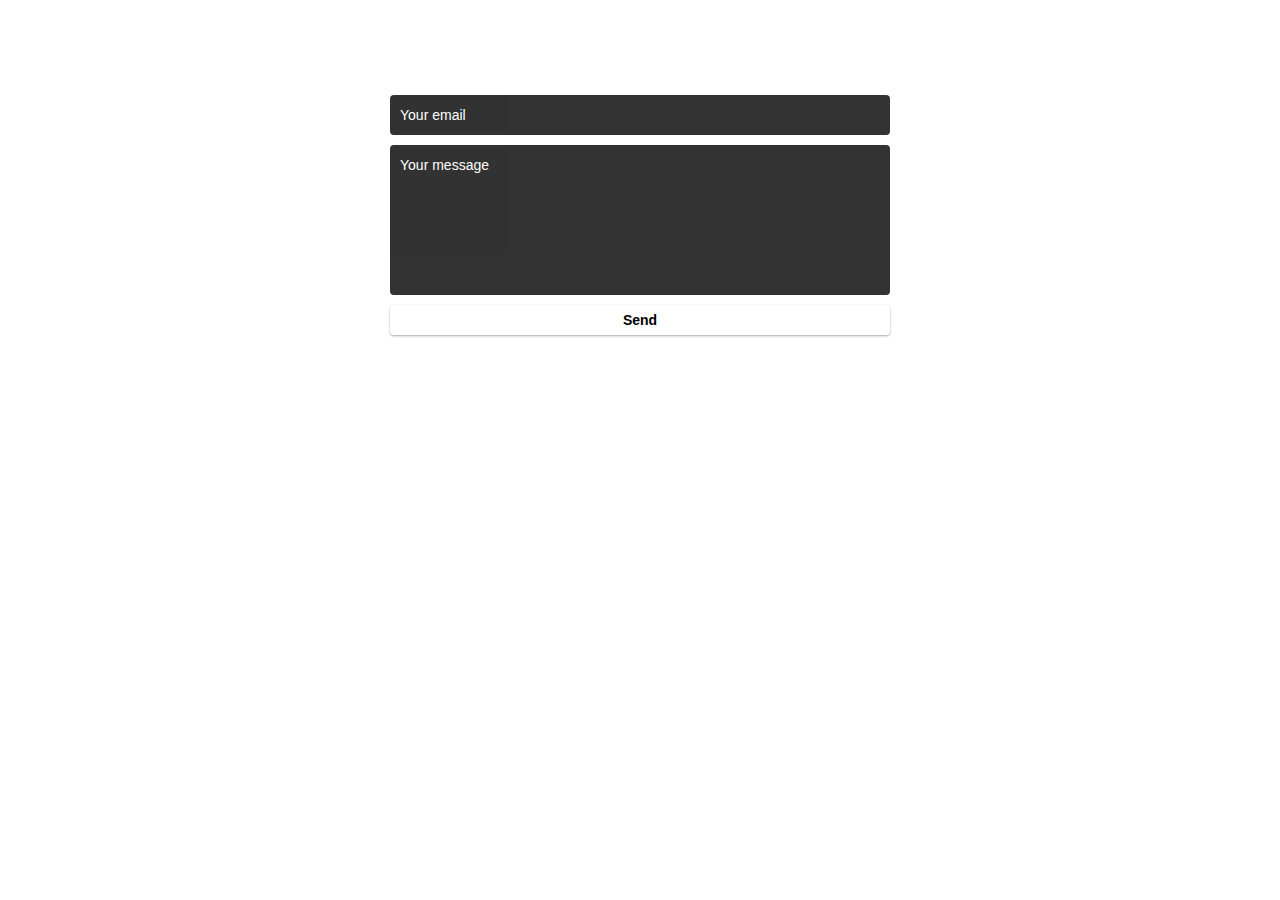
<file: contact.html>
<!DOCTYPE html>
<html lang="en">
<head>
    <meta charset="UTF-8">
    <meta name="viewport" content="width=device-width, initial-scale=1.0">
    <title>Contact with Mithlesh</title>
    <link rel="stylesheet" href="CSS/contact.css">
    <link href="CSS/bootstrap.min.css" rel="stylesheet">

</head>
<body>
    <section id="contact">
        <h2>Get in Touch</h2>
        <div id="contact-form">
            <form method="POST" action="https://formspree.io/f/movvbzwn">
                <input type="hidden" name="_subject" value="Contact request from personal website" />
                <input type="email" name="_replyto" placeholder="Your email" required>
                <textarea name="message" placeholder="Your message" required></textarea>
                <button type="submit">Send</button>
            </form>
        </div>
    </section>
</body>
</html>
</file>
<file: CSS/contact.css>
#contact {
    padding: 50px 15px;
    background-image: url("https://assets.codepen.io/296057/fem-stars-sky.jpg");
    text-align: center;
    height: 100vh;
}

#contact h2 {
    margin: 0 0 15px 0;
    color: #fff;
    font-weight: 500
}

#contact-form {
    max-width: 500px;
    margin: 0 auto
}

#contact-form input,
#contact-form textarea {
    display: block;
    width: 100%;
    padding: 10px;
    border-radius: 4px;
    border: none;
    margin-bottom: 10px;
    background: #000000;
    color: #fff;
    opacity: 0.8;
    transition: .5s ease all
}

#contact-form input::-webkit-input-placeholder,
#contact-form textarea::-webkit-input-placeholder {
    color: #fff
}

#contact-form input:-moz-placeholder,
#contact-form textarea:-moz-placeholder {
    color: #fff;
    opacity: 1
}

#contact-form input::-moz-placeholder,
#contact-form textarea::-moz-placeholder {
    color: #fff;
    opacity: 1
}

#contact-form input:-ms-input-placeholder,
#contact-form textarea:-ms-input-placeholder {
    color: #fff
}

#contact-form input:focus,
#contact-form textarea:focus {
    outline: none;
    background: #464444;
    /* color: #000000; */
}

#contact-form textarea {
    height: 150px;
    resize: none
}

#contact-form button {
    display: block;
    width: 100%;
    background: #fff;
    border-radius: 4px;
    padding: 5px 10px;
    border: none;
    color: #000000;
    font-weight: 700;
    box-shadow: 0 1px 3px rgba(0, 0, 0, 0.12), 0 1px 2px rgba(0, 0, 0, 0.24);
    transition: .5s ease all
}

#contact-form button:hover {
    box-shadow: 0 10px 20px rgba(0, 0, 0, 0.19), 0 6px 6px rgba(0, 0, 0, 0.23)
}
</file>
